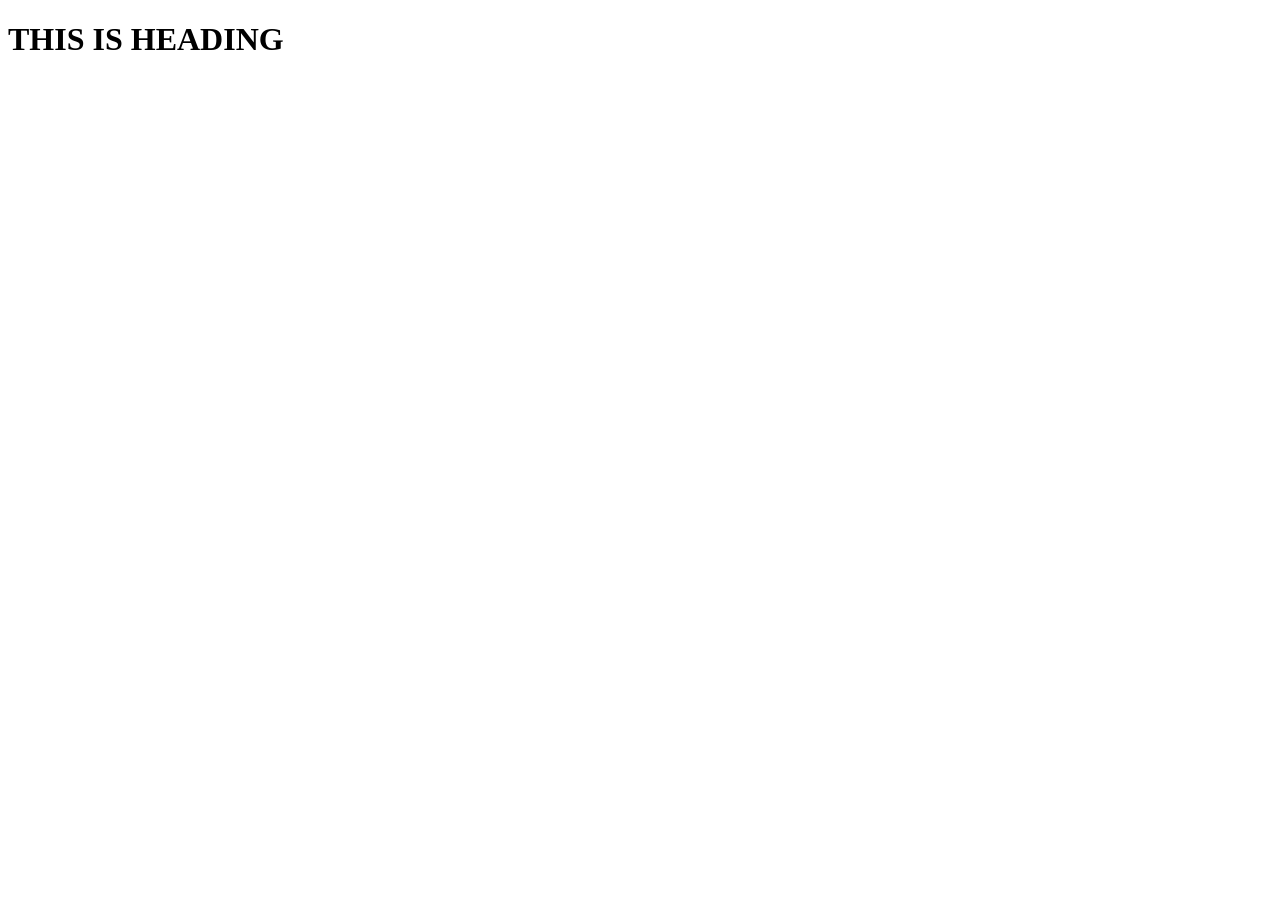
<file: day4/index.html>
<!DOCTYPE html>
<html lang="en">
<head>
    <meta charset="UTF-8">
    <meta name="viewport" content="width=device-width, initial-scale=1.0">
    <title>Try</title>

</head>
<body>
    <h1>THIS IS HEADING</h1>

    <script src="basic.js"></script>
</body>
</html>
</file>
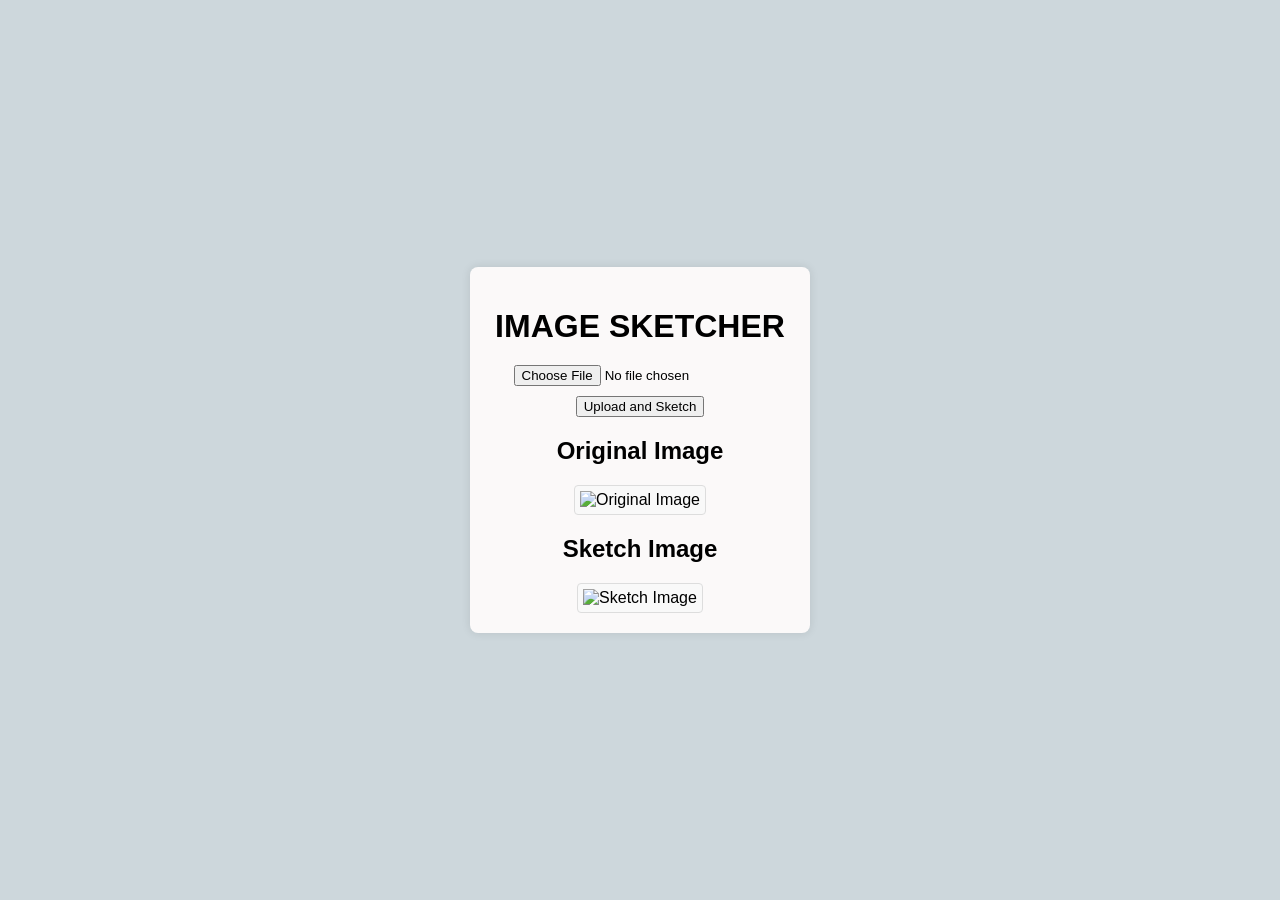
<file: training/index.html>
<!DOCTYPE html>
<html lang="en">
<head>
    <meta charset="UTF-8">
    <meta name="viewport" content="width=device-width, initial-scale=1.0">
    <title>IMAGE SKETCHER</title>
    <link rel="stylesheet" href="style.css">
</head>
<body>
    <div class="container">
        <h1>IMAGE SKETCHER</h1>
        <form id="uploadForm">
            <input type="file" id="imageInput" accept="image/*">
            <button type="submit">Upload and Sketch</button>
        </form>
        <div class="image-display">
            <h2>Original Image</h2>
            <img id="originalImage" alt="Original Image">
        </div>
        <div class="image-display">
            <h2>Sketch Image</h2>
            <img id="sketchImage" alt="Sketch Image">
        </div>
    </div>
    <script src="script.js"></script>
</body>
</html>
</file>
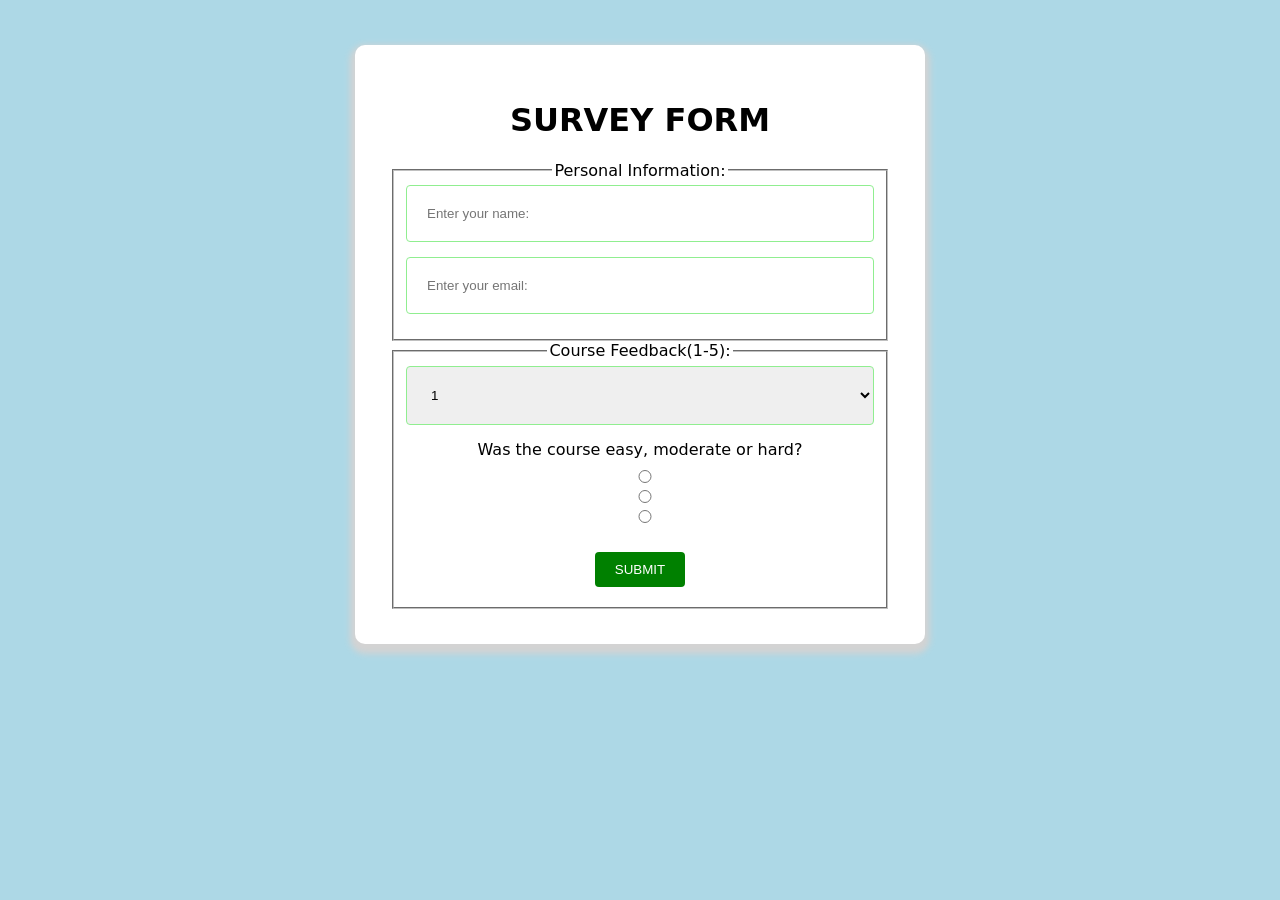
<file: day2/SURVEYFORMindex.html>
<!DOCTYPE html>
<html lang="en">
    <head>
        <meta charset="UTF-8">
        <meta name="viewport" content="width=device-width, initial-scale=1.0">
        <title>SURVEY FORM</title>    
</head>
<body>
    <link rel="stylesheet" href="SURVEYFORMstyle.css">
    <div class="survey-container">
        <h1>SURVEY FORM</h1>

        <form id="survey form">
            <fieldset>
                <legend>Personal Information:</legend>
                <div class="form-group">
                    <label>
                        <input type="text" placeholder="Enter your name:"/>
                    </label>
                </div>
                <div class="form-group">
                    <label>
                        <input type="text" placeholder="Enter your email:"/>
                    </label>
                </div>
            </fieldset>
            <fieldset>
                <legend>Course Feedback(1-5):</legend>
                <div class="form-group">
                    <select name="rating">
                        <option value="1">1</option>
                        <option value="2">2</option>
                        <option value="3">3</option>
                        <option value="4">4</option>
                        <option value="5">5</option>   
                        </option>
                    </select>
                </div>
                <div class="form-group">
                    <label>Was the course easy, moderate or hard?</label>
                    <div class="radio-group">
                        <input type="radio" name="difficulty" value="easy"/>
                        <input type="radio" name="difficulty" value="moderate"/>
                        <input type="radio" name="difficulty" value="hard"/>
                    </div>
             </div>
             <div class="Submit_Div">
                 <button type="submit">SUBMIT</button>
             </div>
            </div>
            </fieldset>
        </form>
    </div>
</file>
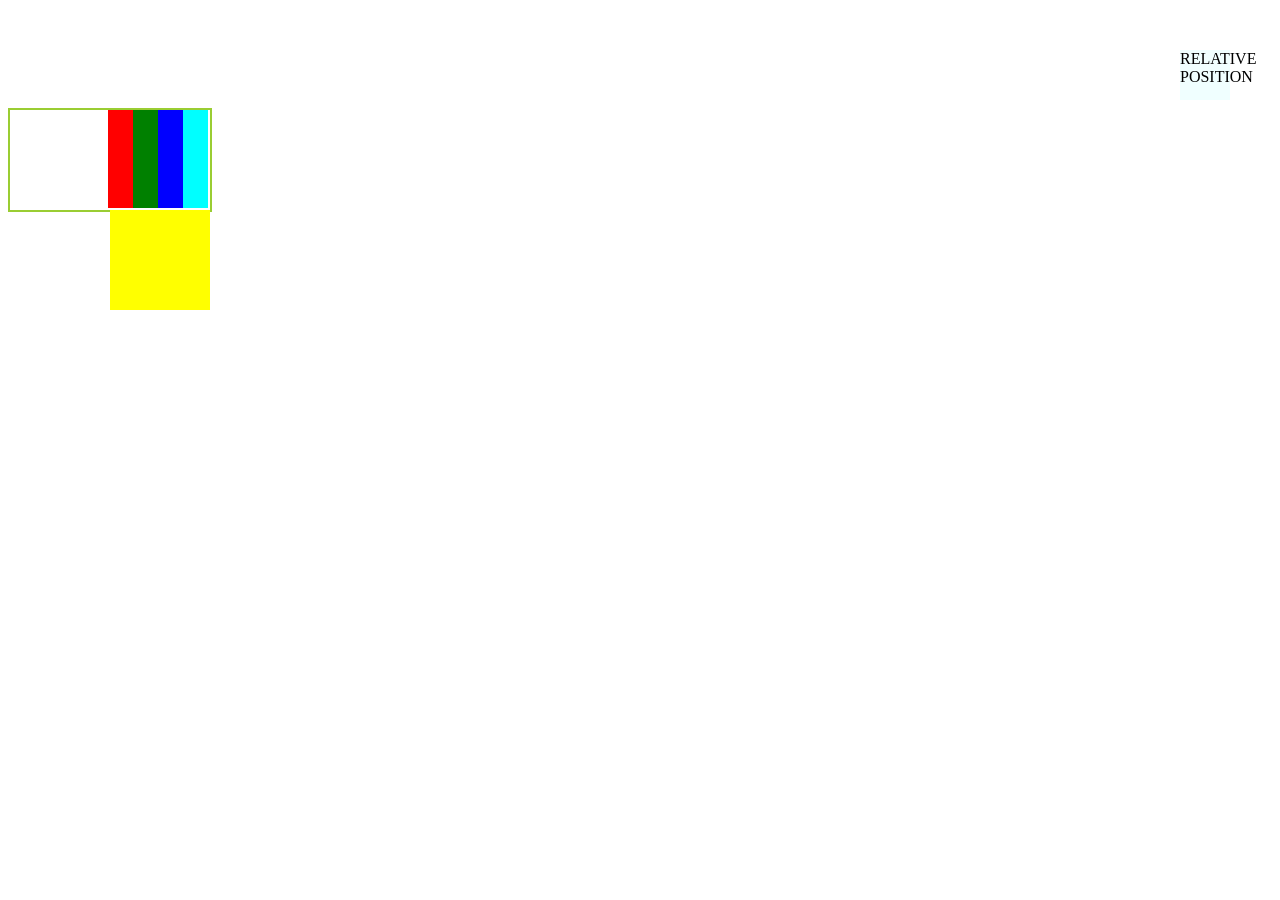
<file: day3/FLEXBOXindex.html>
<!DOCTYPE html>
<html lang="en">
    <head>
        <meta charset="UTF-8">
        <meta name="viewport" content="width=device-width, initial-scale=1.0">
        <link rel="stylesheet" href="FLEXBOXstyle.css">
        <title>FLEX BOX</title>    
</head>
<body>
    <div class="box">
       <div class="box1"></div>
       <div class="box2"></div>
       <div class="box3"></div>
       <div class="box4"></div>
    </div>
    <div class="box5">
         RELATIVE POSITION
    </div>
    <div class="container">
        <div class="box">
        </div>
    </div>
</body>
</html>
</file>
<file: training/style.css>
body {
    font-family: Arial, sans-serif;
    background-color: #cdd7dc;
    display: flex;
    justify-content: center;
    align-items: center;
    height: 100vh;
    margin: 0;
}

.container {
    background-color: rgb(251, 249, 249);
    padding: 20px;
    border-radius: 8px;
    box-shadow: 0px 0px 10px rgba(0, 0, 0, 0.1);
    width: 300px;
    text-align: center;
}

h1 {
    margin-bottom: 20px;
}

form {
    margin-bottom: 20px;
}

input[type="file"] {
    margin-bottom: 10px;
}

.image-display {
    margin-top: 20px;
}

img {
    max-width: 100%;
    border: 1px solid #ddd;
    border-radius: 4px;
    padding: 5px;
    background-color: #f9f9f9;
}
</file>
<file: day2/SURVEYFORMstyle.css>
*{
    box-sizing: 0;
    
}
body{
    font-family: system-ui, -apple-system, BlinkMacSystemFont, 'Segoe UI', Roboto, Oxygen, Ubuntu, Cantarell, 'Open Sans', 'Helvetica Neue', sans-serif;
    margin: 0;
    padding: 25px;
    background-color: lightblue;
}

.survey-container{
    background-color: #fff;
    padding: 30px;
    border: 5px solid white;
    border-radius: 10px;
    max-width: 500px;
    margin: 20px auto;
    text-align: center;
    box-shadow: 0 5px 6px 5px lightgrey;
}

.form-group{
    margin-bottom: 15px;
}

label{
    display: block;
    margin-bottom: 8px;
}

input,select{
    width: 100%;
    padding: 20px;
    border: 1px solid lightgreen;
    border-radius: 4px;
    box-sizing: border-box;
}

button{
    background-color: green;
    color: white;
    padding: 10px 20px;
    border: none;
    border-radius: 4px;
    cursor: pointer;
    margin: 10px;
}
</file>
<file: day3/FLEXBOXstyle.css>
.box{
    height: 100px;
    display: flex;
    justify-content: center;
    align-items: flex-end;
}

.box1{
    width: 100px;
    height: 100px;
    background-color: red;
}

.box2{
    width: 100px;
    height: 100px;
    background-color: green;
}

.box3{
    width: 100px;
    height: 100px;
    background-color: blue;
}

.box4{
    width: 100px;
    height: 100px;
    background-color: aqua;
}

.box{
    width: 100px;
    height: 100px;
    background-color: yellow;
    position: relative;
    top: 100px;
    left: 100px;
}

.container{
    width: 200px;
    height: 100px;
    border: 2px solid yellowgreen;
    position: relative;
}

.box5{
    width: 50px;
    height: 50px;
    background-color: azure;
    position: absolute;
    top: 50px;
    right: 50px;
}
</file>
